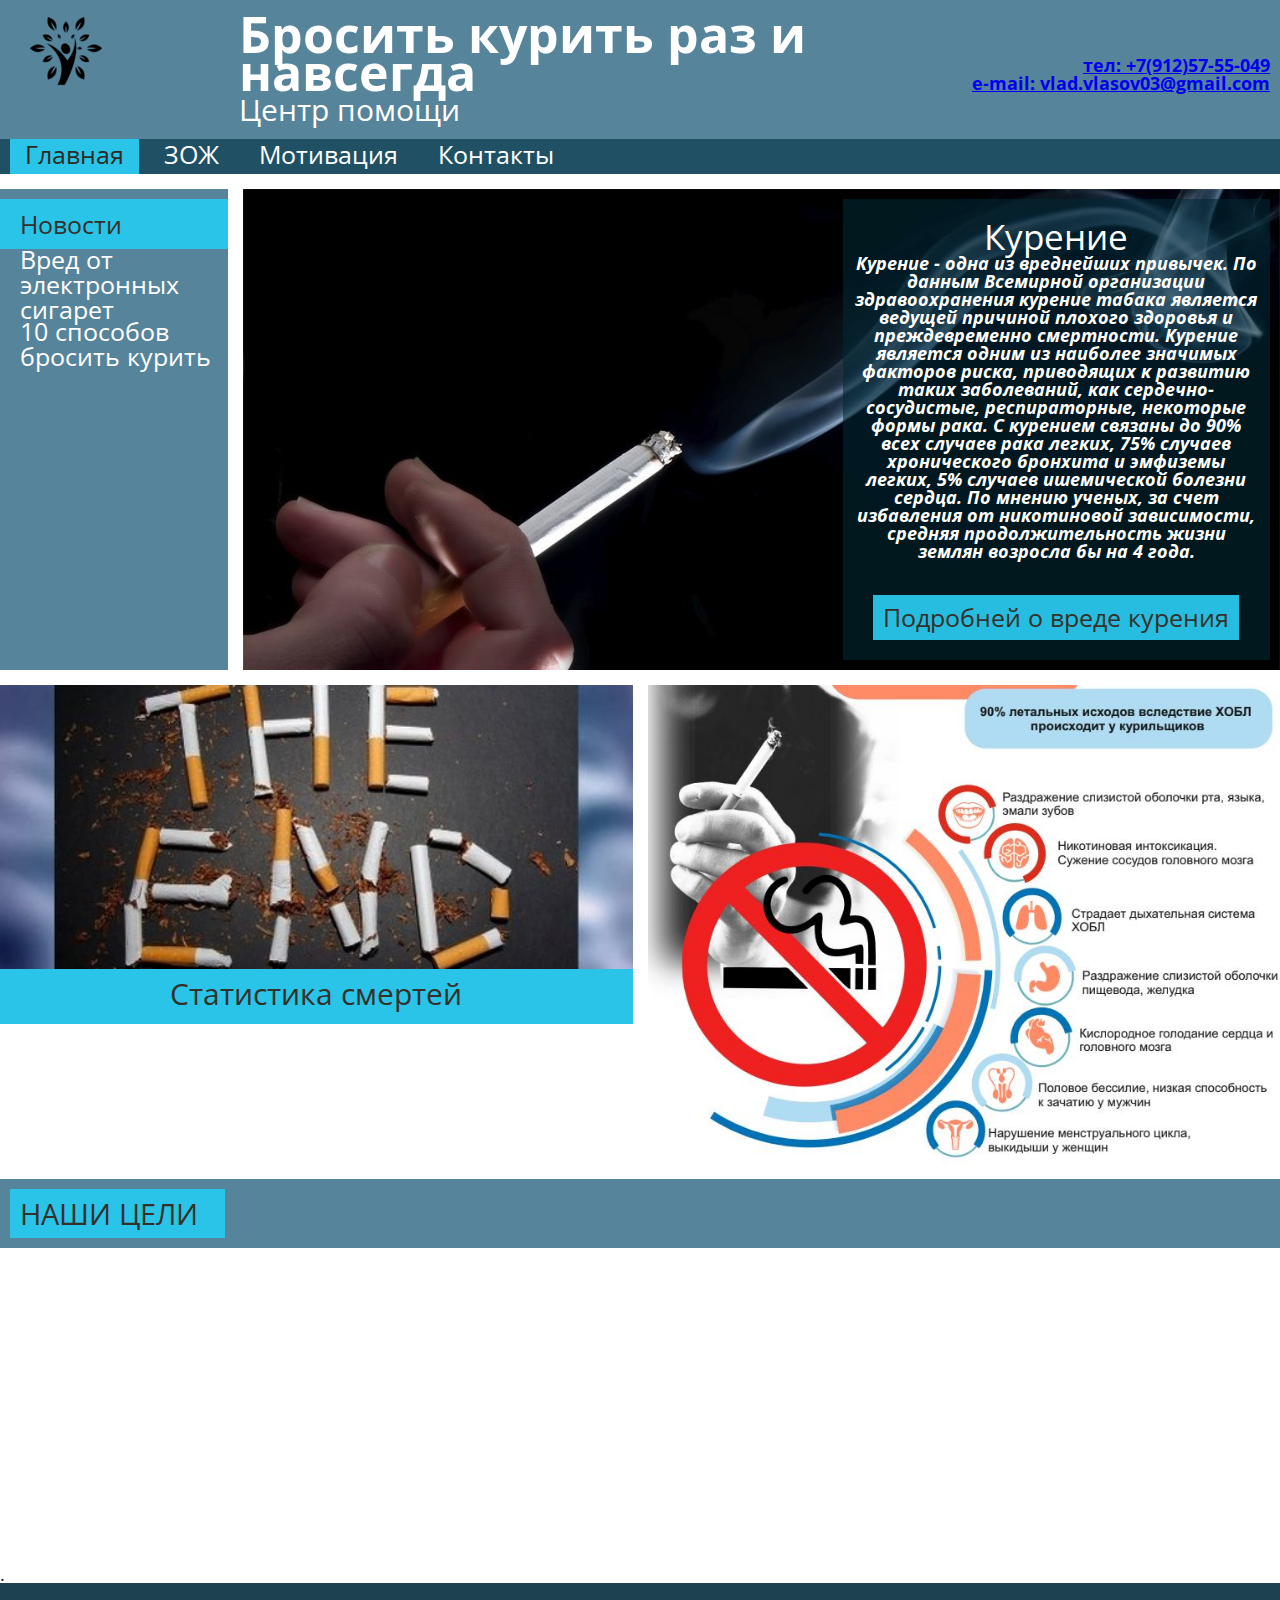
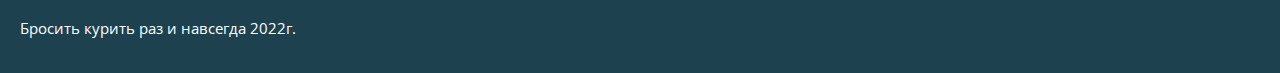
<file: index.html>
<!DOCTYPE html>
<html lang="en">
<head>
    <meta charset="UTF-8">
    <meta name="viewport" content="width=device-width, user-scalable=no, initial-scale=1.0, maximum-scale=1.0, minimum-scale=1.0">
    <meta http-equiv="X-UA-Compatible" content="ie=edge">
    <title>Бросить курить раз и навсегда</title>
    <link rel="stylesheet" href="reset.css">
    <link rel="stylesheet" href="style.css">
</head>
<body>

    <div class="container">

        <header class="header">
            <div class="logo"><img src="img/logo.png" alt="Бросить курить раз и навсегда"></a></div>
            <div class="name">
                <h1 class="name2">Бросить курить раз и навсегда</h1>
                <h2 class="center">Центр помощи</h2>
            </div>
            <div class="contacts">
                <a href="tel:+79125755049">тел: +7(912)57-55-049</a>
                <a href="mailto:vlad.vlasov03@gmail.com">e-mail: vlad.vlasov03@gmail.com</a>
            </div>

        </header>
 
        <nav class="menu">
            <a href="index.html" class="menu__link menu__link-active">Главная</a>
            <a href="ZOS.html" class="menu__link">ЗОЖ</a>
            <a href="mot.html" class="menu__link">Мотивация</a>
            <a href="контакты.html" class="menu__link">Контакты</a>
        </nav>
    
        <main class="main">

            <div class="main__row">
                <nav class="main__menu">
                    <a href="https://www.google.com/search?q=%D0%BA%D1%83%D1%80%D0%B5%D0%BD%D0%B8%D0%B5&sxsrf=ALiCzsaH5mJFKVB5fNVwfLYwJScCEgNy2g:1651855903570&source=lnms&tbm=nws&sa=X&ved=2ahUKEwiLwejiqsv3AhXjCRAIHUEuCZcQ_AUoAnoECAIQBA&biw=1920&bih=880&dpr=1" class="main__menu-link main__menu-link-active">Новости</a>
                    <a href="электро.html" class="main__menu-link">Вред от электронных сигарет</a>
                    <a href="10 способов.html" class="main__menu-link">10 способов бросить курить</a>
                </nav>
                <div class="main__container-bg">
                    <div class="main__about">
                        <h2 class="about__heading">Курение</h2>
                        <p class="about__description">
                            Курение - одна из вреднейших привычек.

                            По данным Всемирной организации здравоохранения курение табака является ведущей причиной плохого здоровья и преждевременно смертности. 
                            Курение является одним из наиболее значимых факторов риска, приводящих к развитию таких заболеваний, как сердечно­сосудистые, респираторные,
                            некоторые формы рака. С курением связаны до 90% всех случаев рака легких, 75% случаев хронического бронхита и эмфиземы легких,
                            5% случаев ишемической болезни сердца. По мнению ученых, за счет избавления от никотиновой зависимости,
                             средняя продолжительность жизни землян возросла бы на 4 года.
                        </p>
                        </p>
                        <a href="вред от курения.html" class="about__button">Подробней о вреде курения</a>
                    </div>
                </div>
            </div>

            <div class="main__row">
                <a href="статистиска.html" class="main__info main__info_indent"><div>
                    <img src="img/4.jpg" class="info__img">
                    <h2 class="info__heading" alt="Статистика смертей">Статистика смертей</h2>
                </div></a>
                <a href="#" class="main__info"><div>
                    <img src="img/1.jpg" class="info__img">
                </div></a>
            </div>
            <div class="main__row">
                <a class="main__team"><div>
                    <div class="team__heading-container"><h2 class="team__heading">НАШИ ЦЕЛИ</h2></div>
                    <p>
                        <iframe width="700" height="315" src="https://www.youtube.com/embed/UmruRkdn0lM" title="YouTube video player" frameborder="0" allow="accelerometer; autoplay; clipboard-write; encrypted-media; gyroscope; picture-in-picture" allowfullscreen></iframe>
                    </p>.
                </div></a>
            </div>
        </main>
    </div>

        <footer class="footer">
            <div class="footer__copyright">Бросить курить раз и навсегда 2022г.</div>
        </footer>

</body>
</html>
</file>
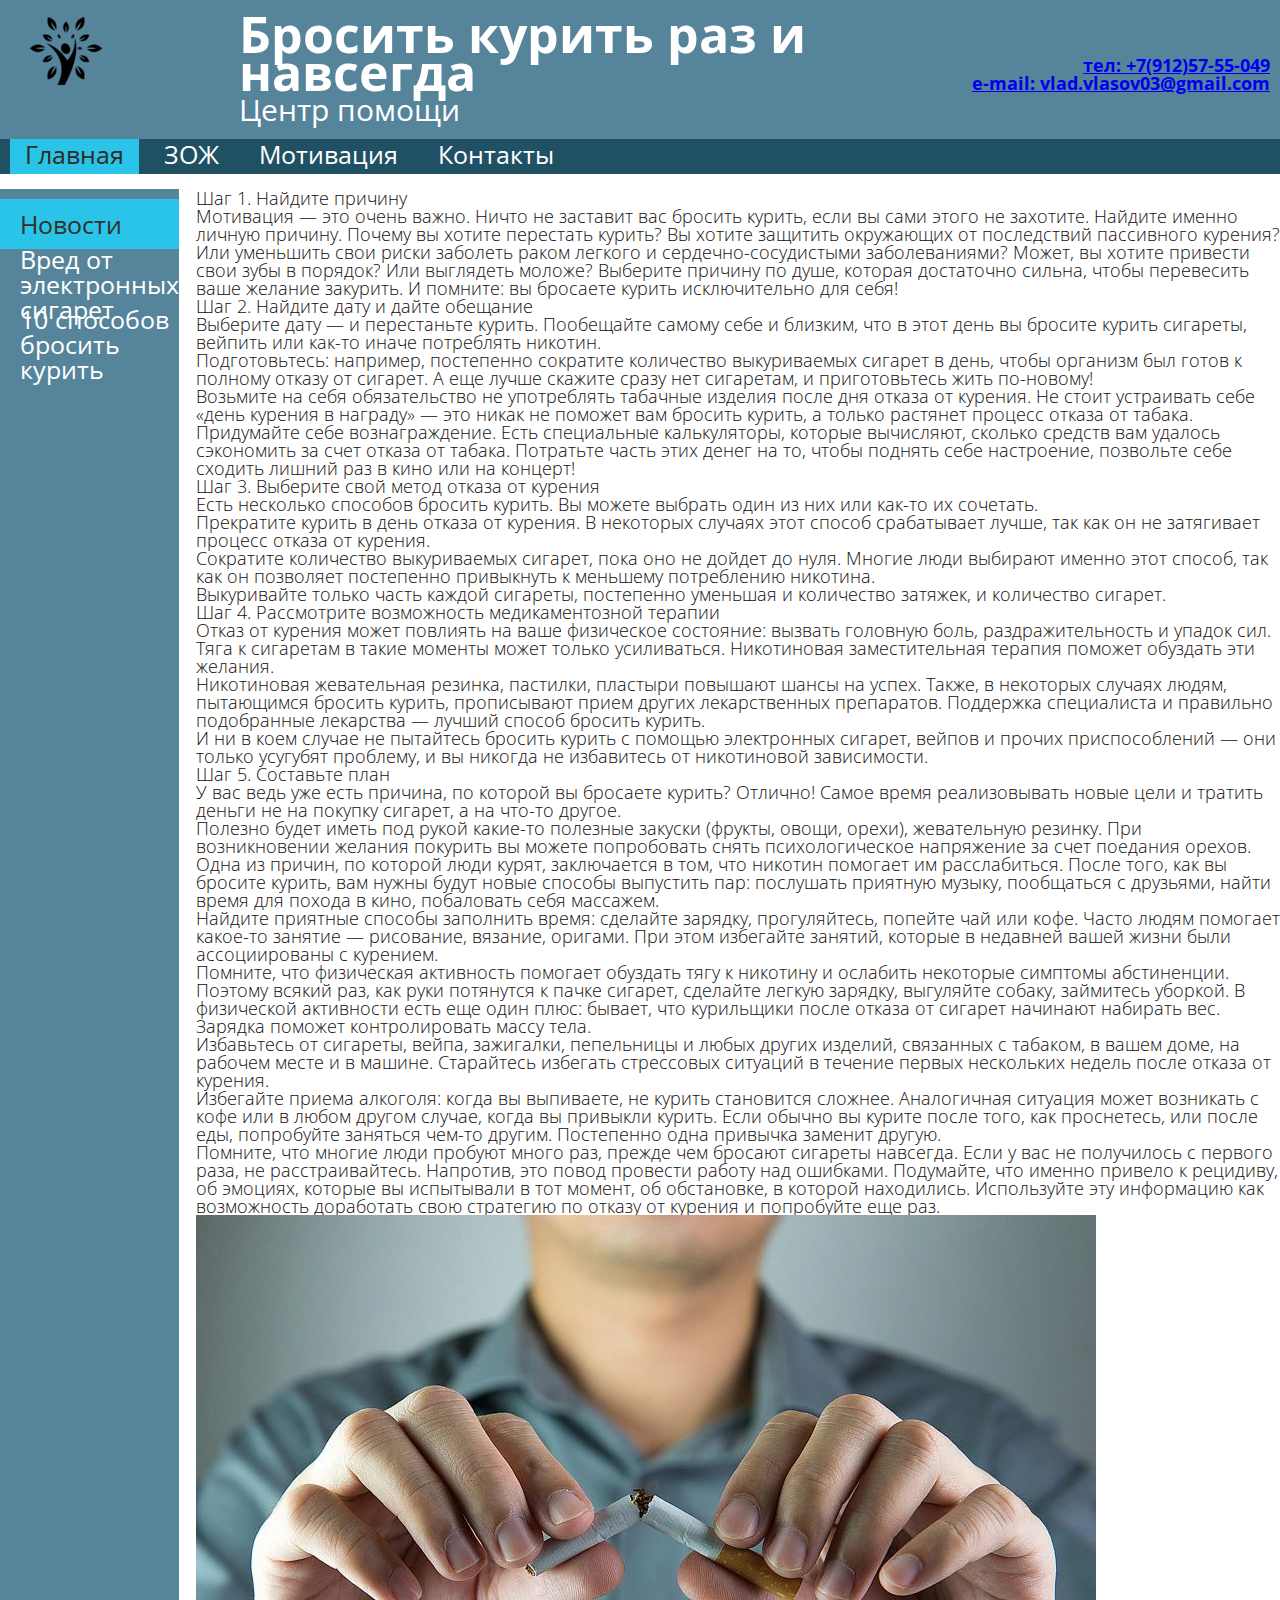
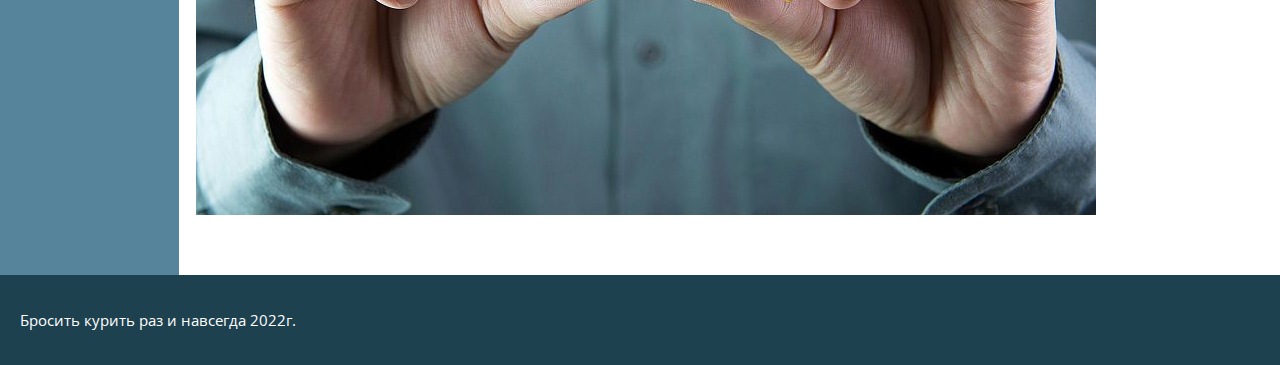
<file: mot.html>
<!DOCTYPE html>
<html lang="en">
<head>
    <meta charset="UTF-8">
    <meta name="viewport" content="width=device-width, user-scalable=no, initial-scale=1.0, maximum-scale=1.0, minimum-scale=1.0">
    <meta http-equiv="X-UA-Compatible" content="ie=edge">
    <title>Бросить курить раз и навсегда</title>
    <link rel="stylesheet" href="reset.css">
    <link rel="stylesheet" href="style.css">
</head>
<body>

    <div class="container">

     
        <header class="header">
            <div class="logo"><a href="#"><img src="img/logo.png" alt="Бросить курить раз и навсегда"></a></div>
            <div class="name">
                <h1 class="name2">Бросить курить раз и навсегда</h1>
                <h2 class="center">Центр помощи</h2>
            </div>
            <div class="contacts">
                <a href="tel:+79125755049">тел: +7(912)57-55-049</a>
                <a href="mailto:vlad.vlasov03@gmail.com">e-mail: vlad.vlasov03@gmail.com</a>
            </div>

        </header>
      
         <nav class="menu">
            <a href="index.html" class="menu__link menu__link-active">Главная</a>
            <a href="ZOS.html" class="menu__link">ЗОЖ</a>
            <a href="mot.html" class="menu__link">Мотивация</a>
            <a href="контакты.html" class="menu__link">Контакты</a>
        </nav>

        <div class="main__row">
            <nav class="main__menu">
                <a href="https://www.google.com/search?q=%D0%BA%D1%83%D1%80%D0%B5%D0%BD%D0%B8%D0%B5&sxsrf=ALiCzsaH5mJFKVB5fNVwfLYwJScCEgNy2g:1651855903570&source=lnms&tbm=nws&sa=X&ved=2ahUKEwiLwejiqsv3AhXjCRAIHUEuCZcQ_AUoAnoECAIQBA&biw=1920&bih=880&dpr=1" class="main__menu-link main__menu-link-active">Новости</a>
                <a href="электро.html" class="main__menu-link">Вред от электронных сигарет</a>
                <a href="10 способов.html" class="main__menu-link">10 способов бросить курить</a>
            </nav>

        </aside>
        <section class="content__page">
            <article class="content__page__text">
                <p><strong>Шаг 1. Найдите причину</strong></p>
                <p>Мотивация — это очень важно. Ничто не заставит вас бросить курить, если вы сами этого не захотите. Найдите именно личную причину. Почему вы хотите перестать курить? Вы хотите защитить окружающих от последствий пассивного курения? Или уменьшить свои риски заболеть раком легкого и сердечно-сосудистыми заболеваниями? Может, вы хотите привести свои зубы в порядок? Или выглядеть моложе? Выберите причину по душе, которая достаточно сильна, чтобы перевесить ваше желание закурить. И помните: вы бросаете курить исключительно для себя!<br /> </p>
                <p><strong>Шаг 2. Найдите дату и дайте обещание</strong></p>
                <p> </p>
                <p>Выберите дату — и перестаньте курить. Пообещайте самому себе и близким, что в этот день вы бросите курить сигареты, вейпить или как-то иначе потреблять никотин.</p>
                <p>Подготовьтесь: например, постепенно сократите количество выкуриваемых сигарет в день, чтобы организм был готов к полному отказу от сигарет. А еще лучше скажите сразу нет сигаретам, и приготовьтесь жить по-новому!</p>
                <p>Возьмите на себя обязательство не употреблять табачные изделия после дня отказа от курения. Не стоит устраивать себе «день курения в награду» — это никак не поможет вам бросить курить, а только растянет процесс отказа от табака.</p>
                <p>Придумайте себе вознаграждение. Есть специальные калькуляторы, которые вычисляют, сколько средств вам удалось сэкономить за счет отказа от табака. Потратьте часть этих денег на то, чтобы поднять себе настроение, позвольте себе сходить лишний раз в кино или на концерт!<br /> </p>
                <p><strong>Шаг 3. Выберите свой метод отказа от курения</strong></p>
                <p> </p>
                <p>Есть несколько способов бросить курить. Вы можете выбрать один из них или как-то их сочетать.</p>
                <p>Прекратите курить в день отказа от курения. В некоторых случаях этот способ срабатывает лучше, так как он не затягивает процесс отказа от курения.</p>
                <p></p>
                <ul>
                <li>Сократите количество выкуриваемых сигарет, пока оно не дойдет до нуля. Многие люди выбирают именно этот способ, так как он позволяет постепенно привыкнуть к меньшему потреблению никотина.</li>
                <li>Выкуривайте только часть каждой сигареты, постепенно уменьшая и количество затяжек, и количество сигарет.</li>
                </ul>
                <p> </p>
                <p><strong>Шаг 4. Рассмотрите возможность медикаментозной терапии</strong></p>
                <p> </p>
                <p>Отказ от курения может повлиять на ваше физическое состояние: вызвать головную боль, раздражительность и упадок сил. Тяга к сигаретам в такие моменты может только усиливаться. Никотиновая заместительная терапия поможет обуздать эти желания.</p>
                <p>Никотиновая жевательная резинка, пастилки, пластыри повышают шансы на успех. Также, в некоторых случаях людям, пытающимся бросить курить, прописывают прием других лекарственных препаратов. Поддержка специалиста и правильно подобранные лекарства — лучший способ бросить курить.</p>
                <p>И ни в коем случае не пытайтесь бросить курить с помощью электронных сигарет, вейпов и прочих приспособлений — они только усугубят проблему, и вы никогда не избавитесь от никотиновой зависимости.</p>
                <p> </p>
                <p><strong>Шаг 5. Составьте план</strong></p>
                <p> </p>
                <p>У вас ведь уже есть причина, по которой вы бросаете курить? Отлично! Самое время реализовывать новые цели и тратить деньги не на покупку сигарет, а на что-то другое.</p>
                <p>Полезно будет иметь под рукой какие-то полезные закуски (фрукты, овощи, орехи), жевательную резинку. При возникновении желания покурить вы можете попробовать снять психологическое напряжение за счет поедания орехов.</p>
                <p>Одна из причин, по которой люди курят, заключается в том, что никотин помогает им расслабиться. После того, как вы бросите курить, вам нужны будут новые способы выпустить пар: послушать приятную музыку, пообщаться с друзьями, найти время для похода в кино, побаловать себя массажем.</p>
                <p>Найдите приятные способы заполнить время: сделайте зарядку, прогуляйтесь, попейте чай или кофе. Часто людям помогает какое-то занятие — рисование, вязание, оригами. При этом избегайте занятий, которые в недавней вашей жизни были ассоциированы с курением.</p>
                <p>Помните, что физическая активность помогает обуздать тягу к никотину и ослабить некоторые симптомы абстиненции. Поэтому всякий раз, как руки потянутся к пачке сигарет, сделайте легкую зарядку, выгуляйте собаку, займитесь уборкой. В физической активности есть еще один плюс: бывает, что курильщики после отказа от сигарет начинают набирать вес. Зарядка поможет контролировать массу тела.</p>
                <p>Избавьтесь от сигареты, вейпа, зажигалки, пепельницы и любых других изделий, связанных с табаком, в вашем доме, на рабочем месте и в машине. Старайтесь избегать стрессовых ситуаций в течение первых нескольких недель после отказа от курения.</p>
                <p>Избегайте приема алкоголя: когда вы выпиваете, не курить становится сложнее. Аналогичная ситуация может возникать с кофе или в любом другом случае, когда вы привыкли курить. Если обычно вы курите после того, как проснетесь, или после еды, попробуйте заняться чем-то другим. Постепенно одна привычка заменит другую.</p>
                <p>Помните, что многие люди пробуют много раз, прежде чем бросают сигареты навсегда. Если у вас не получилось с первого раза, не расстраивайтесь. Напротив, это повод провести работу над ошибками. Подумайте, что именно привело к рецидиву, об эмоциях, которые вы испытывали в тот момент, об обстановке, в которой находились. Используйте эту информацию как возможность доработать свою стратегию по отказу от курения и попробуйте еще раз.</p>
                <img src="img/MOT.jpg">
        </section>
    </main>
                    </p>
                    </p>
                    
                </div>
            </div>
        </div>
        <footer class="footer">
            <div class="footer__copyright">Бросить курить раз и навсегда 2022г.</div>
        </footer>
</file>
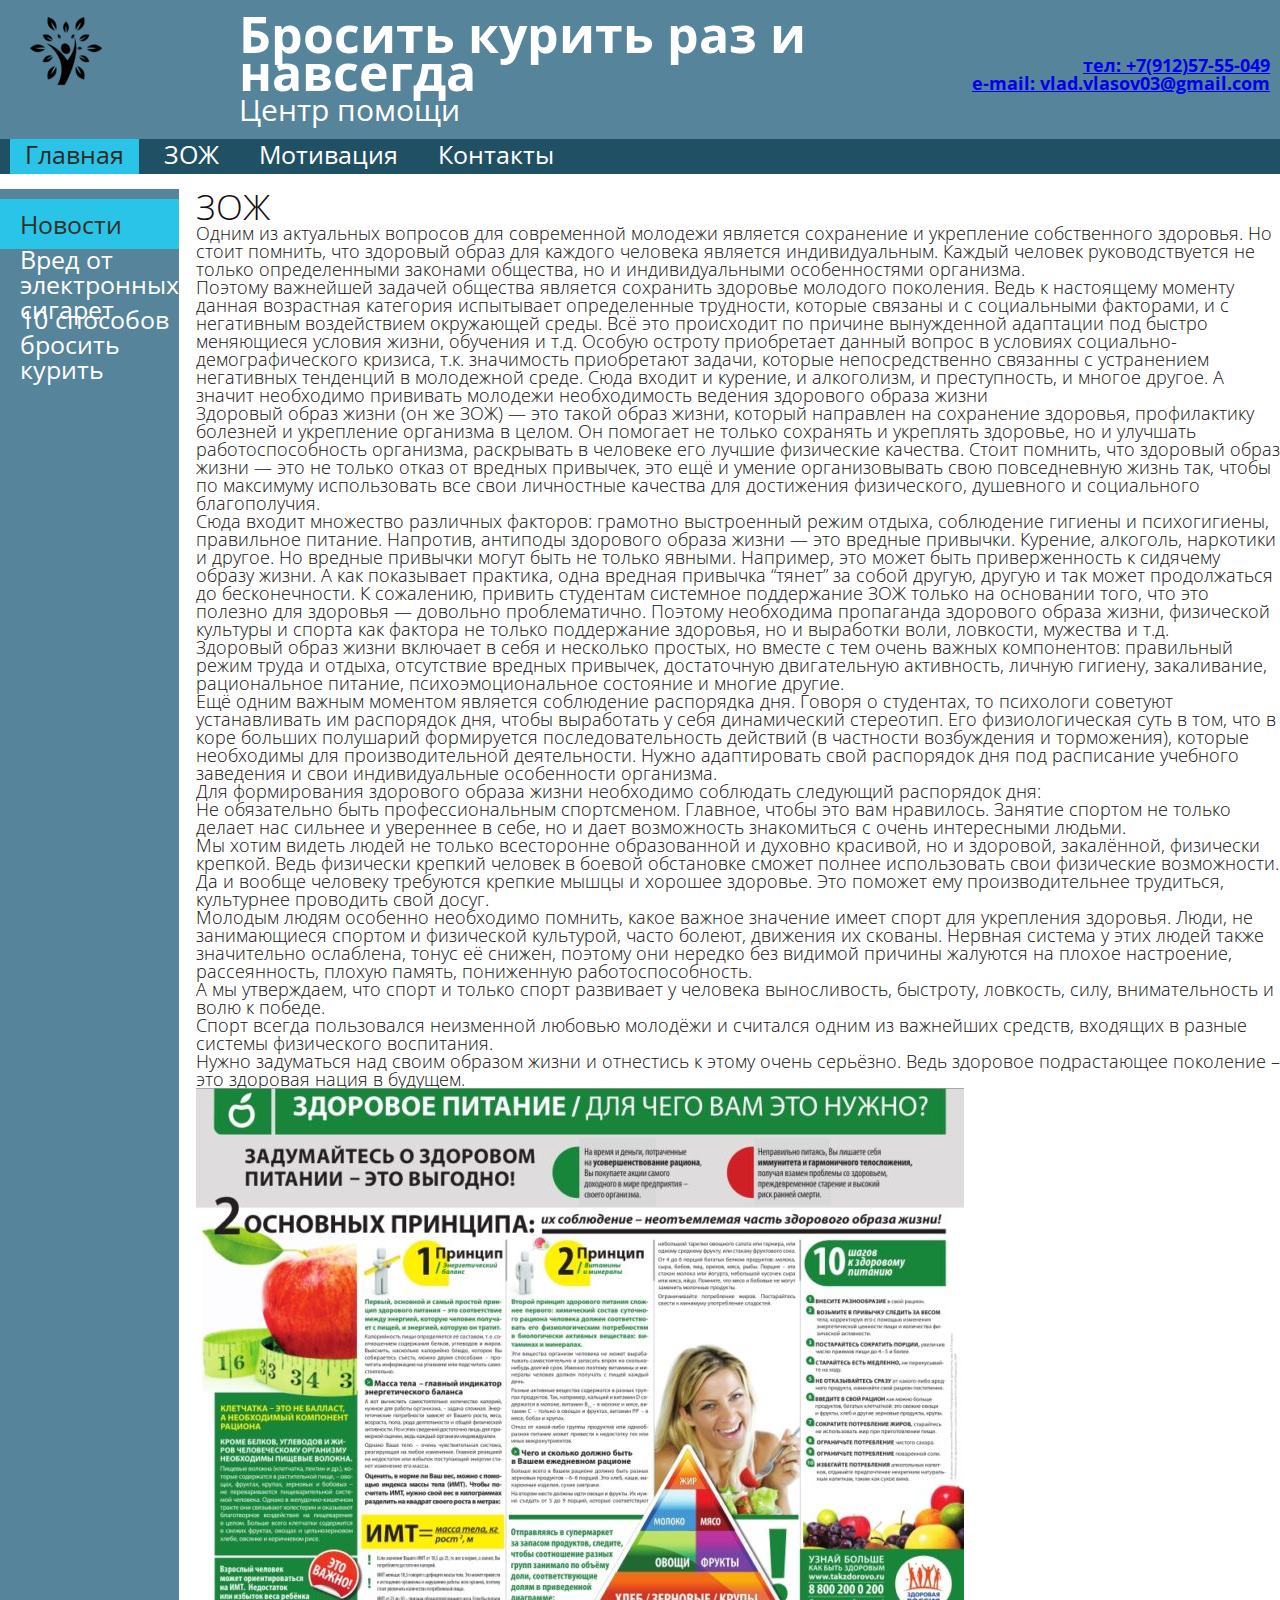
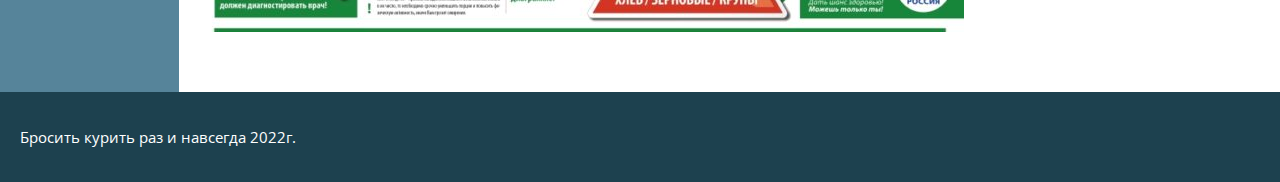
<file: ZOS.html>
<!DOCTYPE html>
<html lang="en">
<head>
    <meta charset="UTF-8">
    <meta name="viewport" content="width=device-width, user-scalable=no, initial-scale=1.0, maximum-scale=1.0, minimum-scale=1.0">
    <meta http-equiv="X-UA-Compatible" content="ie=edge">
    <title>Бросить курить раз и навсегда</title>
    <link rel="stylesheet" href="reset.css">
    <link rel="stylesheet" href="style.css">
</head>
<body>

    <div class="container">

        <header class="header">
            <div class="logo"><a href="#"><img src="img/logo.png" alt="Бросить курить раз и навсегда"></a></div>
            <div class="name">
                <h1 class="name2">Бросить курить раз и навсегда</h1>
                <h2 class="center">Центр помощи</h2>
            </div>
            <div class="contacts">
                <a href="tel:+79125755049">тел: +7(912)57-55-049</a>
                <a href="mailto:vlad.vlasov03@gmail.com">e-mail: vlad.vlasov03@gmail.com</a>
            </div>

        </header>
      
         <nav class="menu">
            <a href="index.html" class="menu__link menu__link-active">Главная</a>
            <a href="ZOS.html" class="menu__link">ЗОЖ</a>
            <a href="mot.html" class="menu__link">Мотивация</a>
            <a href="контакты.html" class="menu__link">Контакты</a>
        </nav>

        <div class="main__row">
            <nav class="main__menu">
                <a href="https://www.google.com/search?q=%D0%BA%D1%83%D1%80%D0%B5%D0%BD%D0%B8%D0%B5&sxsrf=ALiCzsaH5mJFKVB5fNVwfLYwJScCEgNy2g:1651855903570&source=lnms&tbm=nws&sa=X&ved=2ahUKEwiLwejiqsv3AhXjCRAIHUEuCZcQ_AUoAnoECAIQBA&biw=1920&bih=880&dpr=1" class="main__menu-link main__menu-link-active">Новости</a>
                <a href="электро.html" class="main__menu-link">Вред от электронных сигарет</a>
                <a href="10 способов.html" class="main__menu-link">10 способов бросить курить</a>
            </nav>

        </aside>
        <section class="content__page">
            <article class="content__page__text">
                <h2 class="about__heading">ЗОЖ</h2>
                <p>Одним из актуальных вопросов для современной молодежи является сохранение и укрепление собственного здоровья. Но стоит помнить, что здоровый образ для каждого человека является индивидуальным. Каждый человек руководствуется не только определенными законами общества, но и индивидуальными особенностями организма.</p>
                <p>Поэтому важнейшей задачей общества является сохранить здоровье молодого поколения. Ведь к настоящему моменту данная возрастная категория испытывает определенные трудности, которые связаны и с социальными факторами, и с негативным воздействием окружающей среды. Всё это происходит по причине вынужденной адаптации под быстро меняющиеся условия жизни, обучения и т.д. Особую остроту приобретает данный вопрос в условиях социально-демографического кризиса, т.к. значимость приобретают задачи, которые непосредственно связанны с устранением негативных тенденций в молодежной среде. Сюда входит и курение, и алкоголизм, и преступность, и многое другое. А значит необходимо прививать молодежи необходимость ведения здорового образа жизни</p>
                <p>Здоровый образ жизни (он же ЗОЖ) — это такой образ жизни, который направлен на сохранение здоровья, профилактику болезней и укрепление организма в целом. Он помогает не только сохранять и укреплять здоровье, но и улучшать работоспособность организма, раскрывать в человеке его лучшие физические качества. Стоит помнить, что здоровый образ жизни — это не только отказ от вредных привычек, это ещё и умение организовывать свою повседневную жизнь так, чтобы по максимуму использовать все свои личностные качества для достижения физического, душевного и социального благополучия.</p>
                <p>Сюда входит множество различных факторов: грамотно выстроенный режим отдыха, соблюдение гигиены и психогигиены, правильное питание. Напротив, антиподы здорового образа жизни — это вредные привычки. Курение, алкоголь, наркотики и другое. Но вредные привычки могут быть не только явными. Например, это может быть приверженность к сидячему образу жизни. А как показывает практика, одна вредная привычка “тянет” за собой другую, другую и так может продолжаться до бесконечности. К сожалению, привить студентам системное поддержание ЗОЖ только на основании того, что это полезно для здоровья — довольно проблематично. Поэтому необходима пропаганда здорового образа жизни, физической культуры и спорта как фактора не только поддержание здоровья, но и выработки воли, ловкости, мужества и т.д.</p>
                <p>Здоровый образ жизни включает в себя и несколько простых, но вместе с тем очень важных компонентов: правильный режим труда и отдыха, отсутствие вредных привычек, достаточную двигательную активность, личную гигиену, закаливание, рациональное питание, психоэмоциональное состояние и многие другие.</p>
                <p>Ещё одним важным моментом является соблюдение распорядка дня. Говоря о студентах, то психологи советуют устанавливать им распорядок дня, чтобы выработать у себя динамический стереотип. Его физиологическая суть в том, что в коре больших полушарий формируется последовательность действий (в частности возбуждения и торможения), которые необходимы для производительной деятельности. Нужно адаптировать свой распорядок дня под расписание учебного заведения и свои индивидуальные особенности организма.</p>
                <p>Для формирования здорового образа жизни необходимо соблюдать следующий распорядок дня:</p>
                <p>Не обязательно быть профессиональным спортсменом. Главное, чтобы это вам нравилось. Занятие спортом не только делает нас сильнее и увереннее в себе, но и дает возможность знакомиться с очень интересными людьми.</p>
                <p>Мы хотим видеть людей не только всесторонне образованной и духовно красивой, но и здоровой, закалённой, физически крепкой. Ведь физически крепкий человек в боевой обстановке сможет полнее использовать свои физические возможности. Да и вообще человеку требуются крепкие мышцы и хорошее здоровье. Это поможет ему производительнее трудиться, культурнее проводить свой досуг.</p>
                <p>Молодым людям особенно необходимо помнить, какое важное значение имеет спорт для укрепления здоровья. Люди, не занимающиеся спортом и физической культурой, часто болеют, движения их скованы. Нервная система у этих людей также значительно ослаблена, тонус её снижен, поэтому они нередко без видимой причины жалуются на плохое настроение, рассеянность, плохую память, пониженную работоспособность.</p>
                <p>А мы утверждаем, что спорт и только спорт развивает у человека выносливость, быстроту, ловкость, силу, внимательность и волю к победе.</p>
                <p>Спорт всегда пользовался неизменной любовью молодёжи и считался одним из важнейших средств, входящих в разные системы физического воспитания.</p>
                <p>Нужно задуматься над своим образом жизни и отнестись к этому очень серьёзно. Ведь здоровое подрастающее поколение – это здоровая нация в будущем.</p>
                <img src="img/ZOS.jpg">
        </section>
    </main>
                    </p>
                    </p>
                    
                </div>
            </div>
        </div>
        <footer class="footer">
            <div class="footer__copyright">Бросить курить раз и навсегда 2022г.</div>
        </footer>
</file>
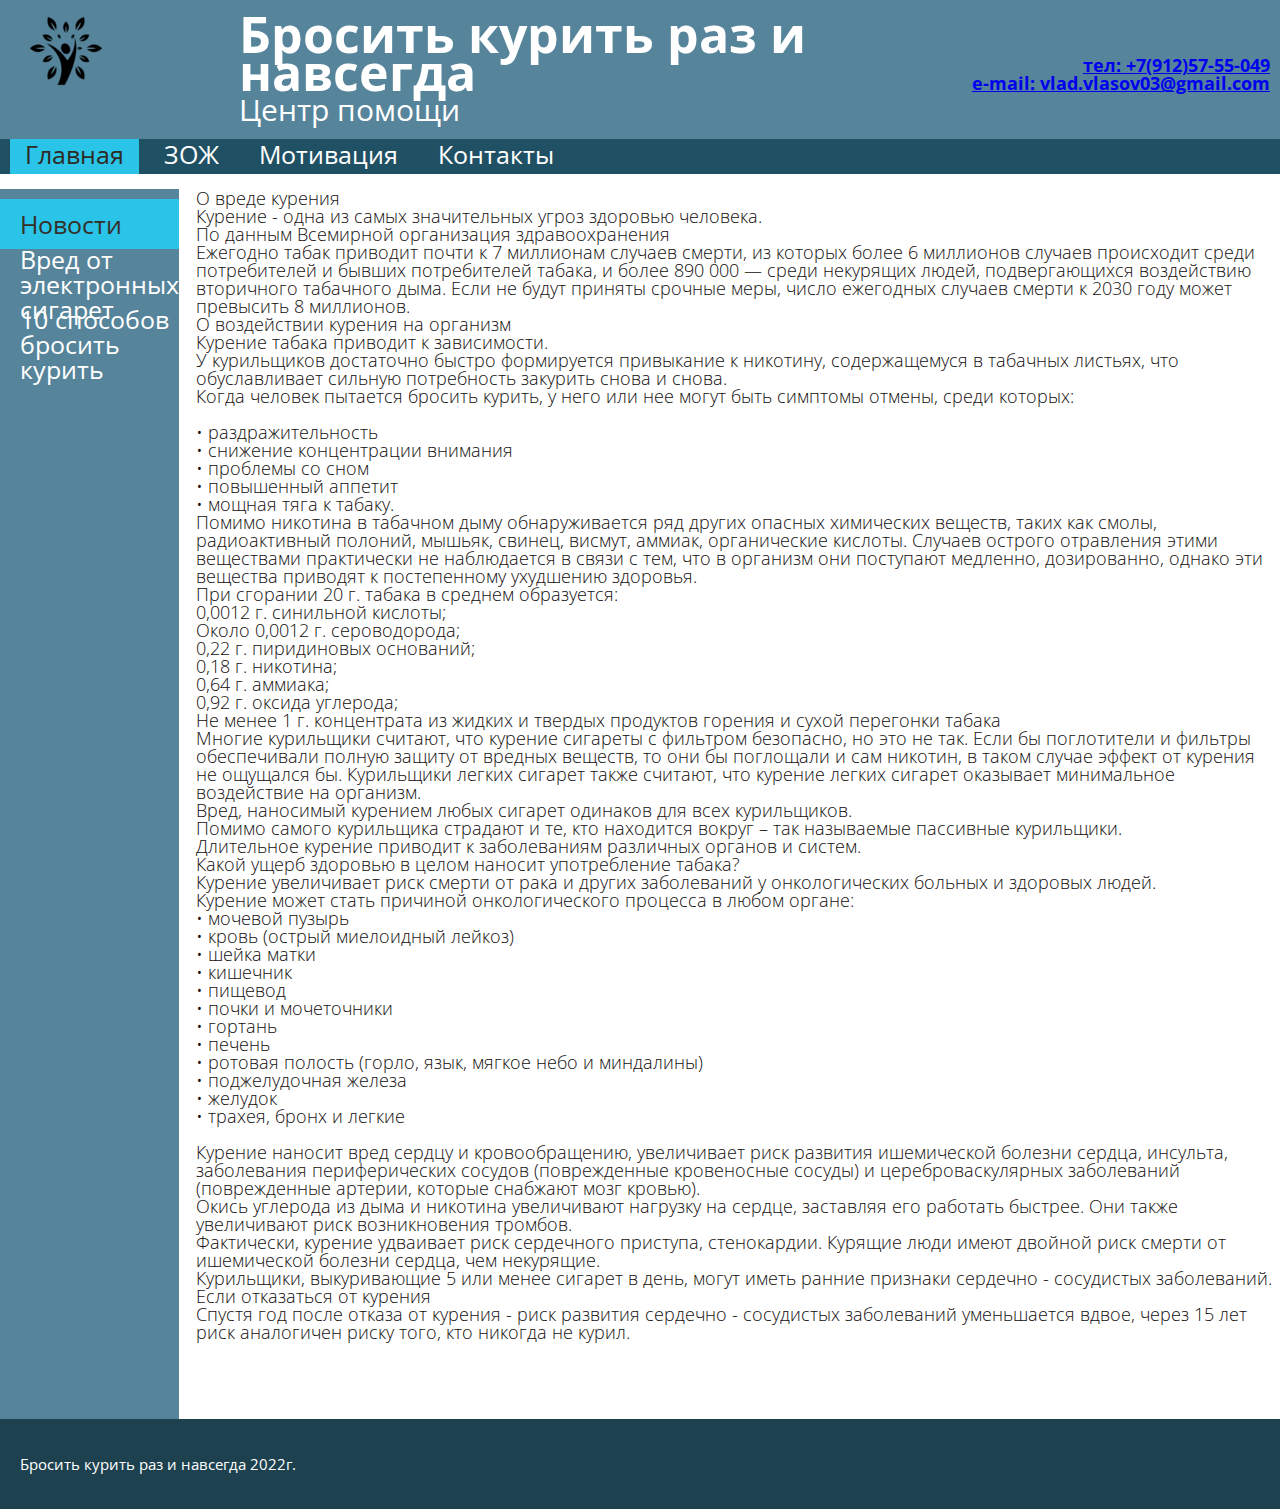
<file: вред от курения.html>
<!DOCTYPE html>
<html lang="en">
<head>
    <meta charset="UTF-8">
    <meta name="viewport" content="width=device-width, user-scalable=no, initial-scale=1.0, maximum-scale=1.0, minimum-scale=1.0">
    <meta http-equiv="X-UA-Compatible" content="ie=edge">
    <title>Бросить курить раз и навсегда</title>
    <link rel="stylesheet" href="reset.css">
    <link rel="stylesheet" href="style.css">
</head>
<body>

    <div class="container">

        <header class="header">
            <div class="logo"><a href="#"><img src="img/logo.png" alt="Бросить курить раз и навсегда"></a></div>
            <div class="name">
                <h1 class="name2">Бросить курить раз и навсегда</h1>
                <h2 class="center">Центр помощи</h2>
            </div>
            <div class="contacts">
                <a href="tel:+79125755049">тел: +7(912)57-55-049</a>
                <a href="mailto:vlad.vlasov03@gmail.com">e-mail: vlad.vlasov03@gmail.com</a>
            </div>

        </header>
      
         <nav class="menu">
            <a href="index.html" class="menu__link menu__link-active">Главная</a>
            <a href="ZOS.html" class="menu__link">ЗОЖ</a>
            <a href="mot.html" class="menu__link">Мотивация</a>
            <a href="контакты.html" class="menu__link">Контакты</a>
        </nav>

        <div class="main__row">
            <nav class="main__menu">
                <a href="https://www.google.com/search?q=%D0%BA%D1%83%D1%80%D0%B5%D0%BD%D0%B8%D0%B5&sxsrf=ALiCzsaH5mJFKVB5fNVwfLYwJScCEgNy2g:1651855903570&source=lnms&tbm=nws&sa=X&ved=2ahUKEwiLwejiqsv3AhXjCRAIHUEuCZcQ_AUoAnoECAIQBA&biw=1920&bih=880&dpr=1" class="main__menu-link main__menu-link-active">Новости</a>
                <a href="электро.html" class="main__menu-link">Вред от электронных сигарет</a>
                <a href="10 способов.html" class="main__menu-link">10 способов бросить курить</a>
            </nav>

        </aside>
        <section class="content__page">
            <article class="content__page__text">
                <h1>О вреде курения</h1>
					Курение - одна из самых значительных угроз здоровью человека.&nbsp;<br>
 По данным Всемирной организация здравоохранения<br>
 Ежегодно табак приводит почти к 7 миллионам случаев смерти, из которых более 6 миллионов случаев происходит среди потребителей и бывших потребителей табака, и более 890 000 — среди некурящих людей, подвергающихся воздействию вторичного табачного дыма. Если не будут приняты срочные меры, число ежегодных случаев смерти к 2030 году может превысить 8 миллионов.<br>
 О воздействии курения на организм<br>
 Курение табака приводит к зависимости.&nbsp;<br>
 У курильщиков достаточно быстро формируется привыкание к никотину, содержащемуся в табачных листьях, что обуславливает сильную потребность закурить снова и снова.<br>
 Когда человек пытается бросить курить, у него или нее могут быть симптомы отмены, среди которых:<br>
 <br>
 • раздражительность<br>
 • снижение концентрации внимания<br>
 • проблемы со сном<br>
 • повышенный аппетит<br>
 • мощная тяга к табаку.<br>
 Помимо никотина в табачном дыму обнаруживается ряд других опасных химических веществ, таких как смолы, радиоактивный полоний, мышьяк, свинец, висмут, аммиак, органические кислоты. Случаев острого отравления этими веществами практически не наблюдается в связи с тем, что в организм они поступают медленно, дозированно, однако эти вещества приводят к постепенному ухудшению здоровья.<br>
 При сгорании 20 г. табака в среднем образуется:<br>
 0,0012 г. синильной кислоты;<br>
 Около 0,0012 г. сероводорода;<br>
 0,22 г. пиридиновых оснований;<br>
 0,18 г. никотина;<br>
 0,64 г. аммиака;<br>
 0,92 г. оксида углерода;<br>
 Не менее 1 г. концентрата из жидких и твердых продуктов горения и сухой перегонки табака<br>
 Многие курильщики считают, что курение сигареты с фильтром безопасно, но это не так. Если бы поглотители и фильтры обеспечивали полную защиту от вредных веществ, то они бы поглощали и сам никотин, в таком случае эффект от курения не ощущался бы. Курильщики легких сигарет также считают, что курение легких сигарет оказывает минимальное воздействие на организм.<br>
 Вред, наносимый курением любых сигарет одинаков для всех курильщиков.<br>
 Помимо самого курильщика страдают и те, кто находится вокруг – так называемые пассивные курильщики.<br>
 Длительное курение приводит к заболеваниям различных органов и систем.<br>
 Какой ущерб здоровью в целом наносит употребление табака?<br>
 Курение увеличивает риск смерти от рака и других заболеваний у онкологических больных и здоровых людей.<br>
 Курение может стать причиной онкологического процесса в любом органе:<br>
 • мочевой пузырь<br>
 • кровь (острый миелоидный лейкоз)<br>
 • шейка матки<br>
 • кишечник<br>
 • пищевод<br>
 • почки и мочеточники<br>
 • гортань<br>
 • печень<br>
 • ротовая полость (горло, язык, мягкое небо и миндалины)<br>
 • поджелудочная железа<br>
 • желудок<br>
 • трахея, бронх и легкие<br>
 <br>
 Курение наносит вред сердцу и кровообращению, увеличивает риск развития ишемической болезни сердца, инсульта, заболевания периферических сосудов (поврежденные кровеносные сосуды) и цереброваскулярных заболеваний (поврежденные артерии, которые снабжают мозг кровью).<br>
 Окись углерода из дыма и никотина увеличивают нагрузку на сердце, заставляя его работать быстрее. Они также увеличивают риск возникновения тромбов.<br>
 Фактически, курение удваивает риск сердечного приступа, стенокардии. Курящие люди имеют двойной риск смерти от ишемической болезни сердца, чем некурящие.<br>
 Курильщики, выкуривающие 5 или менее сигарет в день, могут иметь ранние признаки сердечно - сосудистых заболеваний.<br>
 Если отказаться от курения<br>
 Спустя год после отказа от курения - риск развития сердечно - сосудистых заболеваний уменьшается вдвое, через 15 лет риск аналогичен риску того, кто никогда не курил.<br>
 <br>
        </section>
    </main>
                    </p>
                    </p>
                    
                </div>
            </div>
        </div>
        <footer class="footer">
            <div class="footer__copyright">Бросить курить раз и навсегда 2022г.</div>
        </footer>
</file>
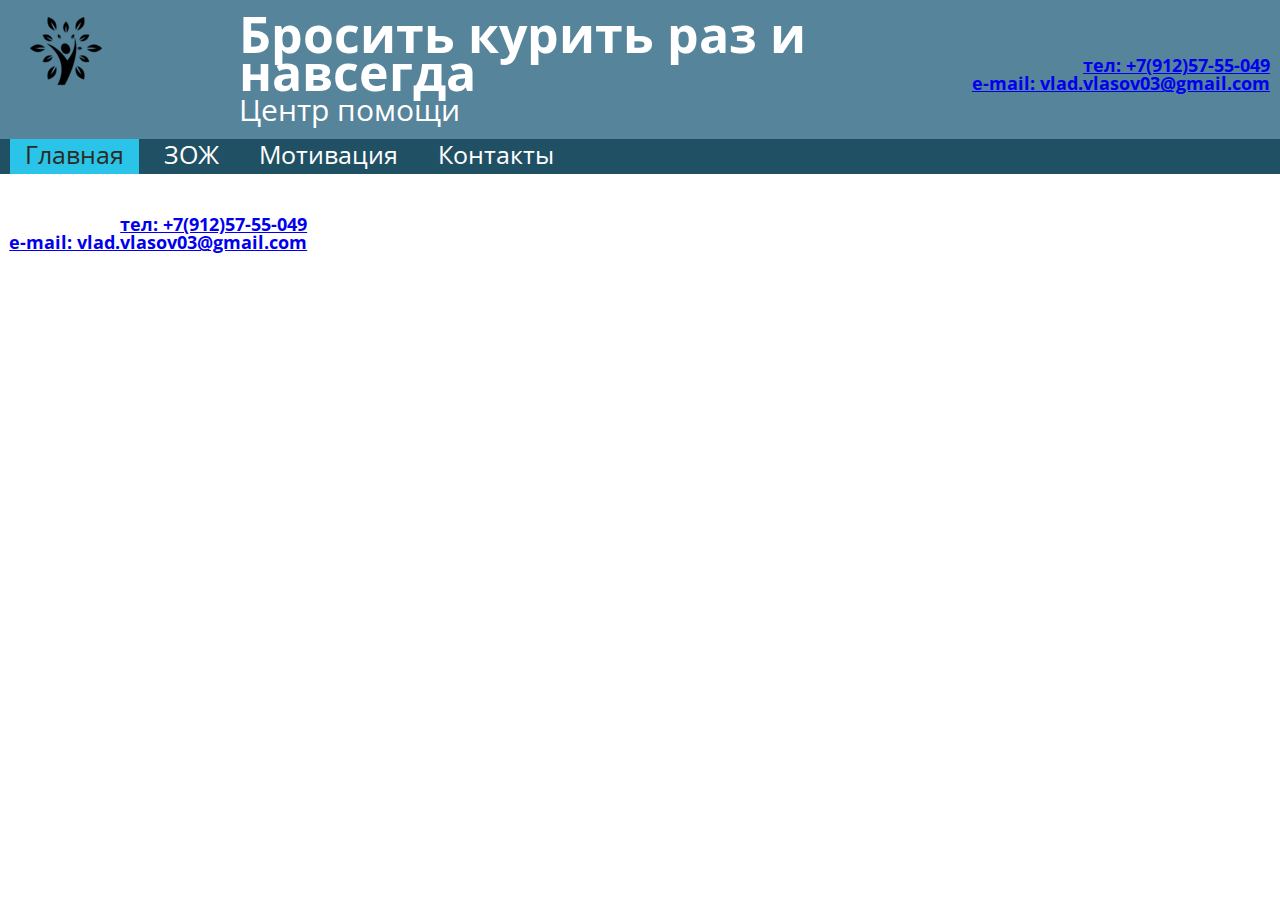
<file: контакты.html>
<!DOCTYPE html>
<html lang="en">
<head>
    <meta charset="UTF-8">
    <meta name="viewport" content="width=device-width, user-scalable=no, initial-scale=1.0, maximum-scale=1.0, minimum-scale=1.0">
    <meta http-equiv="X-UA-Compatible" content="ie=edge">
    <title>Бросить курить раз и навсегда</title>
    <link rel="stylesheet" href="reset.css">
    <link rel="stylesheet" href="style.css">
</head>
<body>

    <div class="container">

        <header class="header">
            <div class="logo"><img src="img/logo.png" alt="Бросить курить раз и навсегда"></a></div>
            <div class="name">
                <h1 class="name2">Бросить курить раз и навсегда</h1>
                <h2 class="center">Центр помощи</h2>
            </div>
            <div class="contacts">
                <a href="tel:+79125755049">тел: +7(912)57-55-049</a>
                <a href="mailto:vlad.vlasov03@gmail.com">e-mail: vlad.vlasov03@gmail.com</a>
            </div>

        </header>
 
        <nav class="menu">
            <a href="index.html" class="menu__link menu__link-active">Главная</a>
            <a href="ZOS.html" class="menu__link">ЗОЖ</a>
            <a href="mot.html" class="menu__link">Мотивация</a>
            <a href="контакты.html" class="menu__link">Контакты</a>
        </nav>
        
    </div>
    <div class="contacts">
        <a href="tel:+79125755049">тел: +7(912)57-55-049</a>
        <a href="mailto:vlad.vlasov03@gmail.com">e-mail: vlad.vlasov03@gmail.com</a>
    </div>
</file>
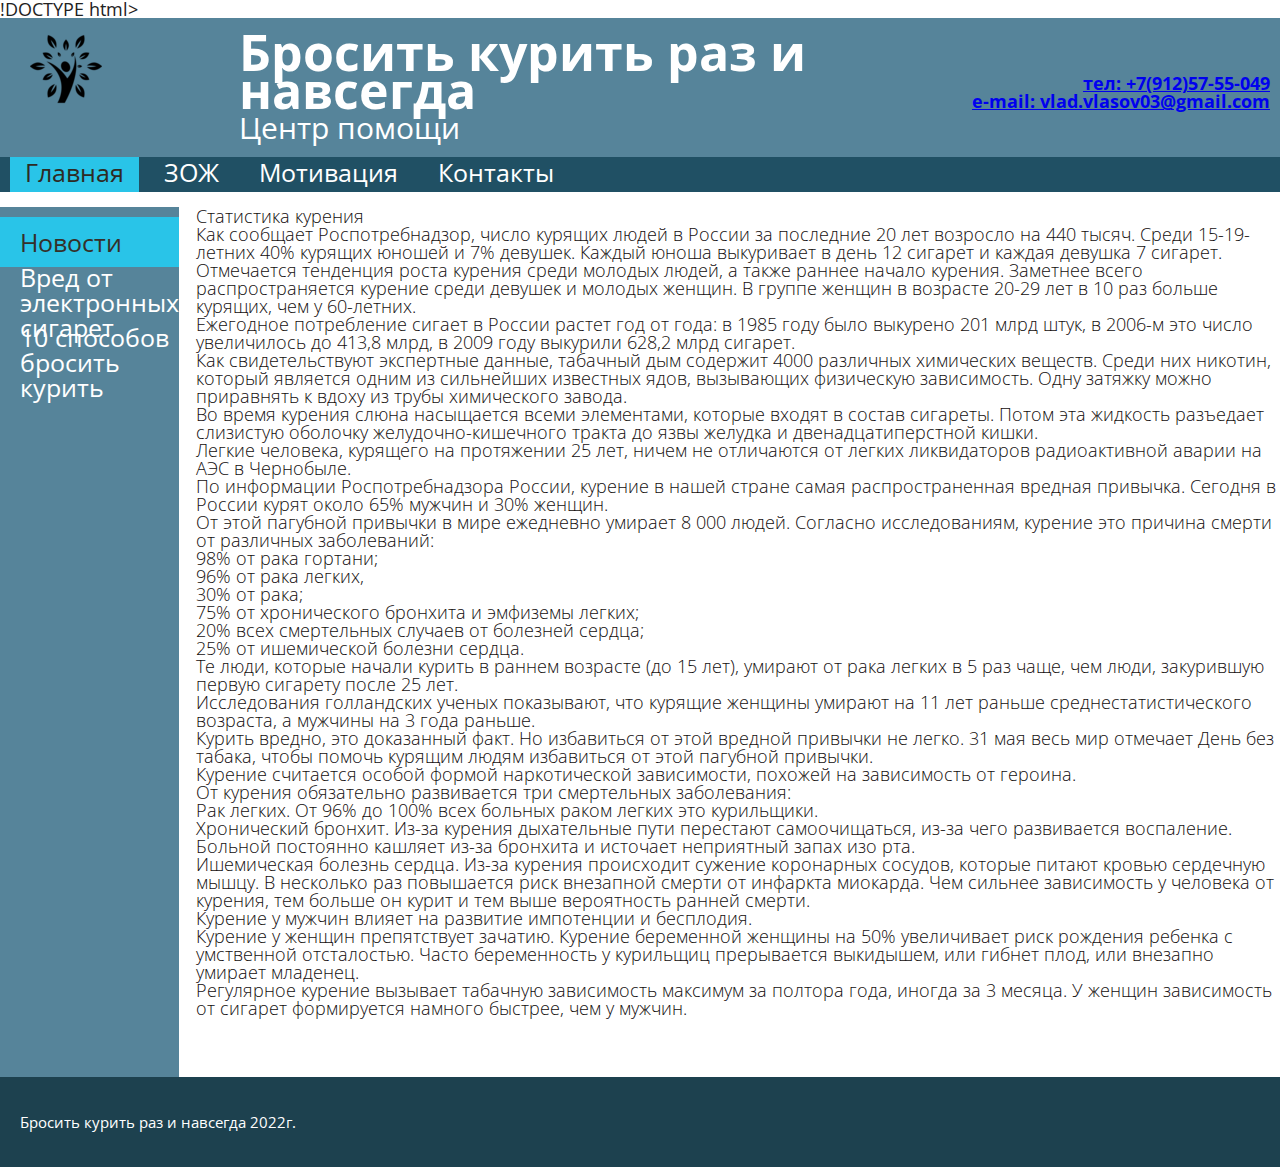
<file: статистиска.html>
!DOCTYPE html>
<html lang="en">
<head>
    <meta charset="UTF-8">
    <meta name="viewport" content="width=device-width, user-scalable=no, initial-scale=1.0, maximum-scale=1.0, minimum-scale=1.0">
    <meta http-equiv="X-UA-Compatible" content="ie=edge">
    <title>Бросить курить раз и навсегда</title>
    <link rel="stylesheet" href="reset.css">
    <link rel="stylesheet" href="style.css">
</head>
<body>

    <div class="container">

        <header class="header">
            <div class="logo"><a href="#"><img src="img/logo.png" alt="Бросить курить раз и навсегда"></a></div>
            <div class="name">
                <h1 class="name2">Бросить курить раз и навсегда</h1>
                <h2 class="center">Центр помощи</h2>
            </div>
            <div class="contacts">
                <a href="tel:+79125755049">тел: +7(912)57-55-049</a>
                <a href="mailto:vlad.vlasov03@gmail.com">e-mail: vlad.vlasov03@gmail.com</a>
            </div>

        </header>
      
         <nav class="menu">
            <a href="index.html" class="menu__link menu__link-active">Главная</a>
            <a href="ZOS.html" class="menu__link">ЗОЖ</a>
            <a href="mot.html" class="menu__link">Мотивация</a>
            <a href="контакты.html" class="menu__link">Контакты</a>
        </nav>

        <div class="main__row">
            <nav class="main__menu">
                <a href="https://www.google.com/search?q=%D0%BA%D1%83%D1%80%D0%B5%D0%BD%D0%B8%D0%B5&sxsrf=ALiCzsaH5mJFKVB5fNVwfLYwJScCEgNy2g:1651855903570&source=lnms&tbm=nws&sa=X&ved=2ahUKEwiLwejiqsv3AhXjCRAIHUEuCZcQ_AUoAnoECAIQBA&biw=1920&bih=880&dpr=1" class="main__menu-link main__menu-link-active">Новости</a>
                <a href="электро.html" class="main__menu-link">Вред от электронных сигарет</a>
                <a href="10 способов.html" class="main__menu-link">10 способов бросить курить</a>
            </nav>

        </aside>
        <section class="content__page">
            <article class="content__page__text">
                <h1>Статистика курения</h1>
                <p width="560" height="315" src="https://www.youtube.com/embed/Al796iQCfNU" title="YouTube video player" frameborder="0" allow="accelerometer; autoplay; clipboard-write; encrypted-media; gyroscope; picture-in-picture" allowfullscreen></iframe></p>
                <ul>
                    <li>Как сообщает Роспотребнадзор, число курящих людей в России за последние 20 лет возросло на 440 тысяч. Среди 15-19-летних 40% курящих юношей и 7% девушек. Каждый юноша выкуривает в день 12 сигарет и каждая девушка  7 сигарет.</li>
                    <li>Отмечается тенденция роста курения среди молодых людей, а также раннее начало курения. Заметнее всего распространяется курение среди девушек и молодых женщин. В группе женщин в возрасте 20-29 лет в 10 раз больше курящих, чем у 60-летних.</li>
                    <li>Ежегодное потребление сигает в России растет год от года: в 1985 году было выкурено 201 млрд штук, в 2006-м это число увеличилось до 413,8 млрд, в 2009 году выкурили 628,2 млрд сигарет.</li>
                    <li>Как свидетельствуют экспертные данные, табачный дым содержит 4000 различных химических веществ. Среди них  никотин, который является одним из сильнейших известных ядов, вызывающих физическую зависимость. Одну затяжку можно приравнять к вдоху из трубы химического завода.</li>
                    <li>Во время курения слюна насыщается всеми элементами, которые входят в состав сигареты. Потом эта жидкость разъедает слизистую оболочку желудочно-кишечного тракта до язвы желудка и двенадцатиперстной кишки.</li>
                    <li>Легкие человека, курящего на протяжении 25 лет, ничем не отличаются от легких ликвидаторов радиоактивной аварии на АЭС в Чернобыле.</li>
                    <li>По информации Роспотребнадзора России, курение в нашей стране  самая распространенная вредная привычка. Сегодня в России курят около 65% мужчин и 30% женщин.</li>
                    <li>От этой пагубной привычки в мире ежедневно умирает 8 000 людей. Согласно исследованиям, курение  это причина смерти от различных заболеваний:</li>
                    <li>
                    <ul>
                        <li>98%  от рака гортани;</li>
                        <li>96%  от рака легких,</li>
                        <li>30%  от рака;</li>
                        <li>75%  от хронического бронхита и эмфиземы легких;</li>
                        <li>20% всех смертельных случаев от болезней сердца;</li>
                        <li>25%  от ишемической болезни сердца.</li>
                    </ul>
                    </li>
                    <li>Те люди, которые начали курить в раннем возрасте (до 15 лет), умирают от рака легких в 5 раз чаще, чем люди, закурившую первую сигарету после 25 лет.</li>
                    <li>Исследования голландских ученых показывают, что курящие женщины умирают на 11 лет раньше среднестатистического возраста, а мужчины  на 3 года раньше.</li>
                    <li>Курить вредно, это доказанный факт. Но избавиться от этой вредной привычки не легко. 31 мая весь мир отмечает День без табака, чтобы помочь курящим людям избавиться от этой пагубной привычки.</li>
                </ul>
                <ul>
                    <li>Курение считается особой формой наркотической зависимости, похожей на зависимость от героина.</li>
                    <li>От курения обязательно развивается три смертельных заболевания:</li>
                </ul>
                <p>Рак легких. От 96% до 100% всех больных раком легких  это курильщики.</p>
                <p>Хронический бронхит. Из-за курения дыхательные пути перестают самоочищаться, из-за чего развивается воспаление. Больной постоянно кашляет из-за бронхита и источает неприятный запах изо рта.</p>
                <p>Ишемическая болезнь сердца. Из-за курения происходит сужение коронарных сосудов, которые питают кровью сердечную мышцу. В несколько раз повышается риск внезапной смерти от инфаркта миокарда. Чем сильнее зависимость у человека от курения, тем больше он курит и тем  выше вероятность ранней смерти.</p>
                <ul>
                    <li>Курение у мужчин влияет на развитие импотенции и бесплодия.</li>
                    <li>Курение у женщин препятствует зачатию. Курение беременной женщины на 50% увеличивает риск рождения ребенка с умственной отсталостью. Часто беременность у курильщиц прерывается выкидышем, или гибнет плод, или внезапно умирает младенец.</li>
                    <li>Регулярное курение вызывает табачную зависимость максимум за полтора года, иногда за 3 месяца. У женщин зависимость от сигарет формируется намного быстрее, чем у мужчин.</li>
        </section>
    </main>
                    </p>
                    </p>
                    
                </div>
            </div>
        </div>
        <footer class="footer">
            <div class="footer__copyright">Бросить курить раз и навсегда 2022г.</div>
        </footer>
</file>
<file: style.css>
@import url('https://fonts.googleapis.com/css2?family=Open+Sans+Condensed:ital,wght@0,300;0,700;1,300&display=swap');

* {
    box-sizing: border-box;
}
html {
    width: 100%;
    height: 100%;
    margin: 0;
    padding: 0;
    font-family: 'Open Sans Condensed', sans-serif;
    font-size: 18px;
}
body {
    width: 100%;
    margin: 0 auto;
}
.container-background-color {
    background: #9ecce4;
    padding: 15px 10px 35px 10px;
}





.header {
    min-height: 100px;
    display: flex;
    flex-wrap: wrap;
    align-items: flex-start;
    background: #56849a;
    padding: 15px 10px 10px;
}
.logo {
    width: 17%;
    padding: 0 20px;
}
.name {
    width: 59%;
    padding-left: 15px;
    line-height: 38px;
}
.name2 {
    font-weight: bold;
    color: #fff;
    font-size: 50px;
    margin: 0;
}
.center {
    color: #fff;
    font-size: 30px;
    margin: 0;
}
.contacts {
    font-weight: bold;
    display: flex;
    flex-direction: column;
    justify-content: flex-end;
    align-items: flex-end;
    width: 24%;
    min-height: 77px;
}
.header__contacts a {
    text-decoration: none;
    color: #fff;
    font-size: 20px;
}
.header__contacts a:hover {
    color: #35302a;
}





.menu {
    display: flex;
    background: #205064;
}
.menu__link {
    text-decoration: none;
    color: #fff;
    font-size: 25px;
    padding: 5px 15px;
    margin-left: 10px;
    height: 35px;
    line-height: 20px;
}
.menu__link:hover, .menu__link-active {
    color: #2e2a24;
    background: #29c4e8;
}


.main {
    margin-top: 15px;
}
.main__row {
    display: flex;
    margin-top: 15px;
}

.main__menu {
    width: 18%;
    display: flex;
    flex-direction: column;
    background: #56849a;
    margin-right: 15px;
}
.main__menu-link {
    display: flex;
    align-items: center;
    text-decoration: none;
    color: #fff;
    font-size: 25px;
    padding-left: 20px;
    height: 50px;
    margin-top: 10px;
}
.main__menu-link:hover, .main__menu-link-active {
    color: #35302a;
    background: #29c4e8;
}
.main__container-bg {
    display: flex;
    justify-content: flex-end;
    background: url("img/bg.jpg") no-repeat;
    background-size: cover;
    min-height: 458px;
    width: 82%;
    padding: 10px;
}

.content__page__text {
    font-family: 'Open Sans Condensed', sans-serif;
    font-weight: 300;
    color: #130e0e;
    
    margin-bottom: 60px;
}
.content__page {
    width: 1500px;
    margin-left: 2px;
}
.main__about {
    display: flex;
    flex-direction: column;
    align-items: center;
    text-align: center;
    width: 42%;
    color: #fff;
    background: rgba(1, 40, 52, 0.6);
    padding: 20px 10px;
}
.about__heading {
    font-size: 35px;
    margin: 0;
}
.about__description {
    font-size: 18px;
    font-style: italic;
    font-weight: bold;
}
.about__button {
    padding: 10px;
    font-size: 25px;
    text-decoration: none;
    background: #27bde0;
    color: #35302a;
    margin-top: 35px;
}
.about__button:hover {
    background: #56849a;
    color: #fff;
}

.main__info {
    width: 50%;
    text-decoration: none;
}
.main__info_indent {
    margin-right: 15px;
}
.info__img {
    width: 100%;
}
.info__heading {
    display: flex;
    justify-content: center;
    align-items: center;
    background: #29c4e8;
    margin: -5px 0 0;
    height: 60px;
    font-size: 30px;
    color: #35302a;
}
.main__info:hover .info__heading {
    background: #56849a;
    color: #fff;
}

.main__team {
    width: 100%;
    text-decoration: none;
}
.main__team:hover .team__heading {
    background: #56849a;
    color: #fff;
}
.main__team:hover .team__heading-container {
    background: #29c4e8;
}
.team__heading-container {
    padding: 10px;
    background: #56849a;
}
.team__heading {
    background: #29c4e8;
    margin: 0;
    padding: 10px;
    width: 215px;
    color: #35302a;
    font-size: 29px;
}
.team__img {
    width: 50%;
}

.footer {
    display: flex;
    align-items: center;
    background: #1d414f;
    height: 90px;
    padding: 0 20px;
}
.footer__copyright {
    font-size: 15px;
    color: #fff;
    width: 50%;
}
.footer__developer {
    text-align: right;
    width: 50%;
}
.footer__developer-link {
    text-decoration: none;
    font-size: 15px;
    color: #fff;
}
.footer__developer-link:hover {
    color: #27bde0;
}
</file>
